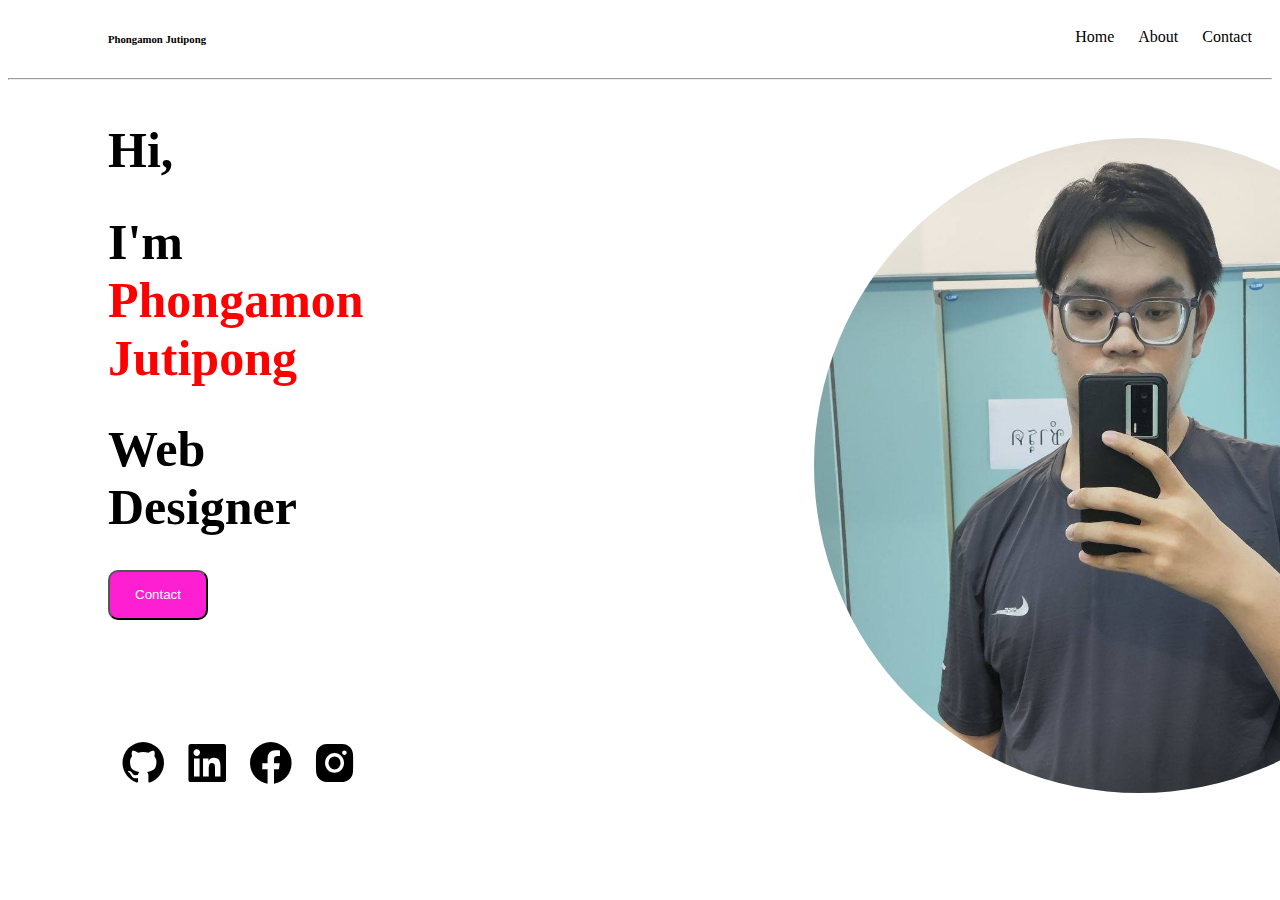
<file: index.html>
<!DOCTYPE html>
<html lang="en">

<head>
    <meta charset="UTF-8">
    <meta name="viewport" content="width=device-width, initial-scale=1.0">
    <title>Most Popular Computer Science</title>
    <link rel="stylesheet" href="mystyle.css">
    <link rel="stylesheet" href="https://cdnjs.cloudflare.com/ajax/libs/font-awesome/6.4.2/css/all.min.css">
    <link href='https://unpkg.com/boxicons@2.1.4/css/boxicons.min.css' rel='stylesheet'>
</head>

<body>
    <header>
        <h6>Phongamon Jutipong</h6>


        <nav>
            <a href="">Home</a>
            <a href="">About</a>
            <a href="">Contact</a>
        </nav>
    </header>
    <hr>

    <section>
        <div class="textbox">
            <h1>Hi,</h1>
            <h1>I'm <strong style="color: red;">Phongamon Jutipong</strong></h1>
            <h1>Web Designer</h1>
            <div class="button">
                <a href="hw.html"><input type="button" value="Contact"></a>
            </div>
        </div>

        <div class="imgbox">
            <img src="profile.jpg" alt="Computer Science">
        </div>

    </section>

    <footer>
        <a href="https://github.com/PhongamonJutipong"><i class='bx bxl-github'></i></a>
        <a href="https://www.linkedin.com/in/phongamon-jutipong-326945378/"><i class='bx bxl-linkedin-square'></i></a>
        <a href="https://www.facebook.com/phongamorn.jutipong"><i class='bx bxl-facebook-circle'></i></a>
        <a href="https://www.instagram.com/f1uke_ju/"><i class='bx bxl-instagram-alt'></i></a>
    </footer>

</body>

</html>
</file>
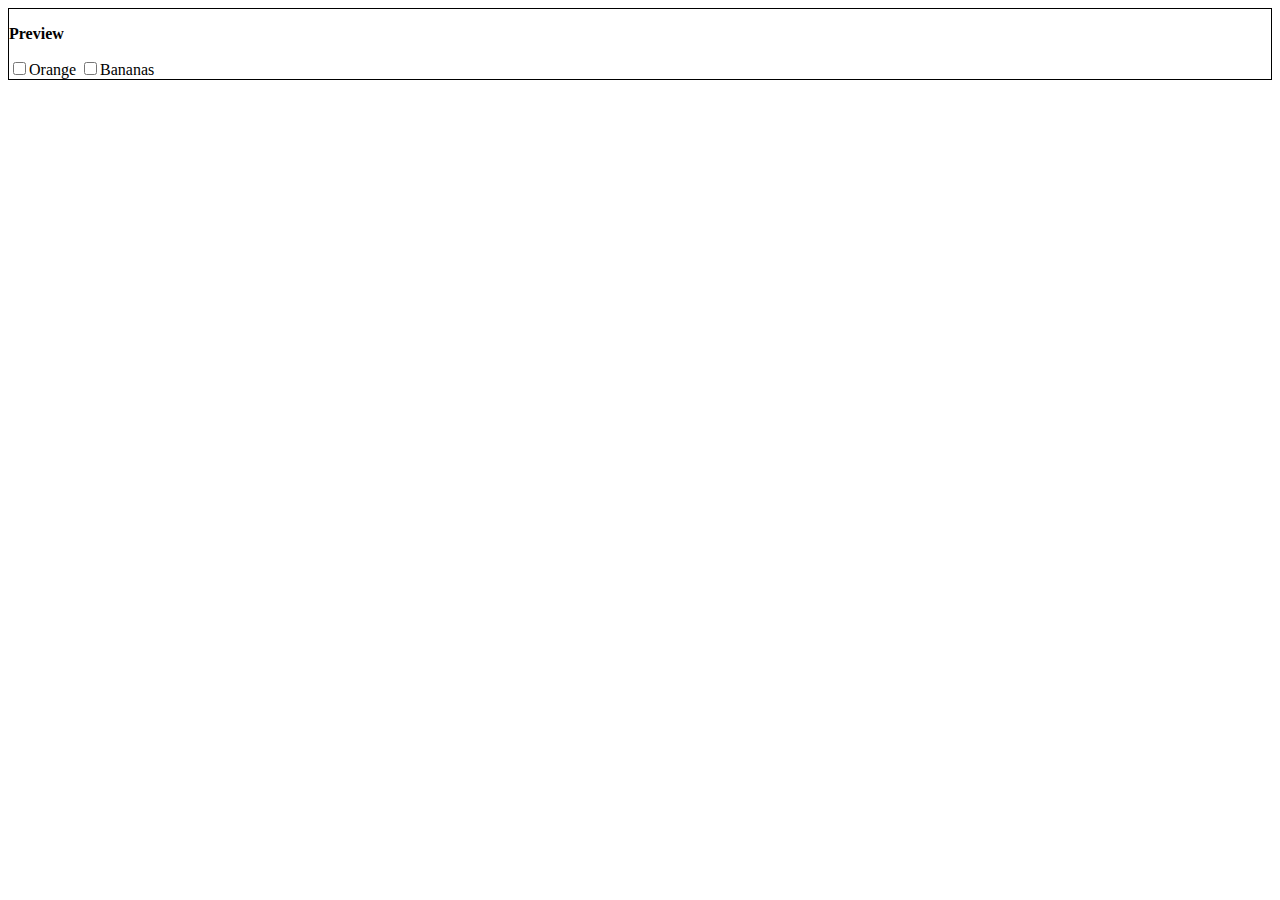
<file: ex01.html>
<!DOCTYPE html>
<html lang="en">
<head>
    <meta charset="UTF-8">
    <meta name="viewport" content="width=device-width, initial-scale=1.0">
    <title>Document</title>
</head>
<body>
    <div style="border: 1px solid black;">
        <table>
            <tr>
                <p style="font-weight: bold;">Preview</p>
            </tr>
            <tr>
                <input type="checkbox">Orange
                <input type="checkbox">Bananas
            </tr>
        </table>
    </div>
</body>
</html>
</file>
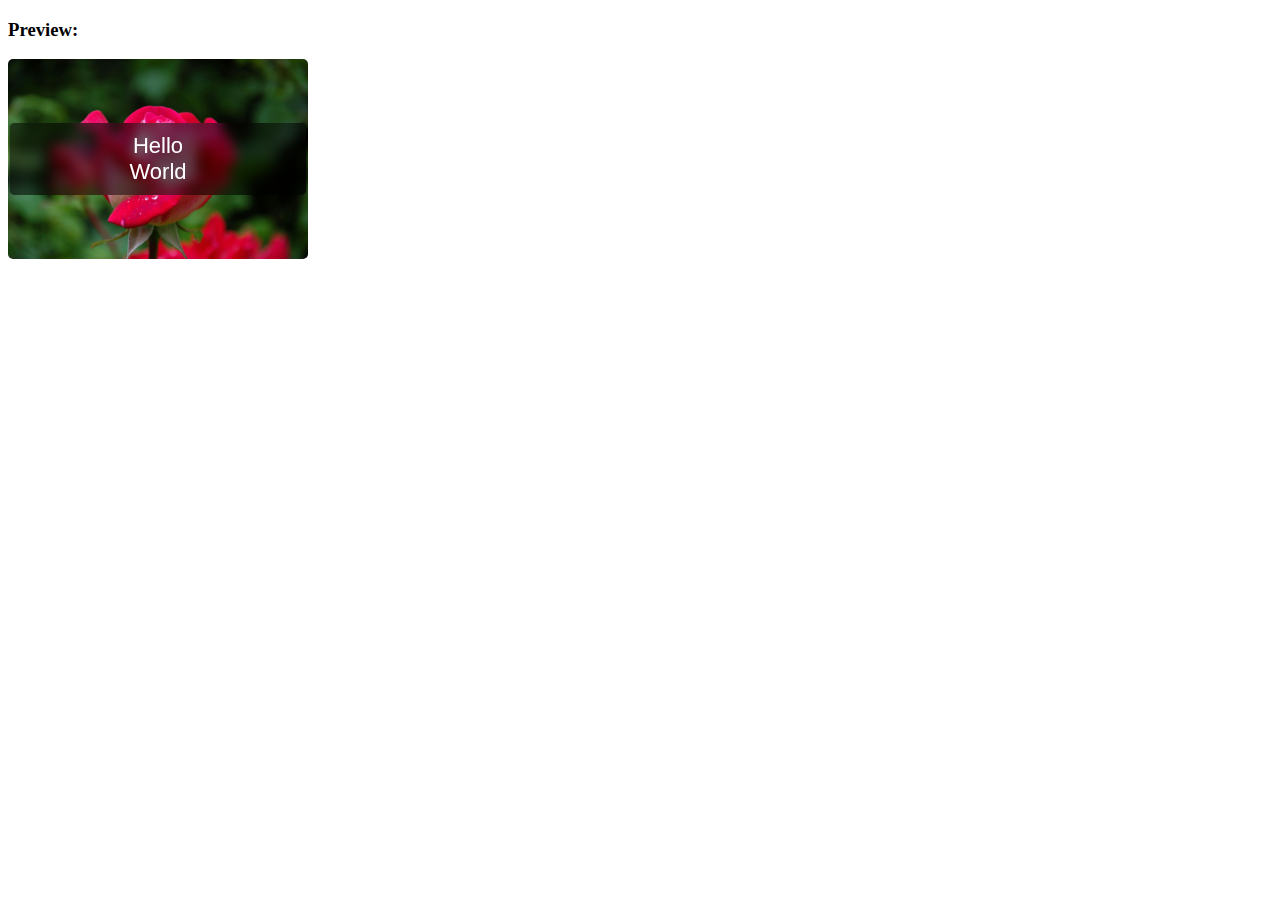
<file: ex02.html>
<!DOCTYPE html>
<html lang="en">
<head>
  <meta charset="UTF-8">
  <meta name="viewport" content="width=device-width, initial-scale=1.0">
  <title>Centered Overlay</title>
  <style>
    .container {
      position: relative;
      width: 300px;
    }

    .container img {
      width: 100%;
      display: block;
      border-radius: 5px;
    }

    .overlay {
      position: absolute;
      top: 50%;
      left: 50%;
      transform: translate(-50%, -50%); 
      background: rgba(0, 0, 0, 0.5);  
      backdrop-filter: blur(6px);          
      -webkit-backdrop-filter: blur(6px); 
      color: #fff;
      padding: 10px 120px;
      font-size: 22px;
      font-family: Arial, sans-serif;
      border-radius: 5px;
      text-align: center;
    }
  </style>
</head>
<body>

  <h3>Preview:</h3>
  <div class="container">
    <img src="pexels-pixabay-56866.jpg" alt="Flower">
    <div class="overlay">Hello World</div>
  </div>

</body>
</html>
</file>
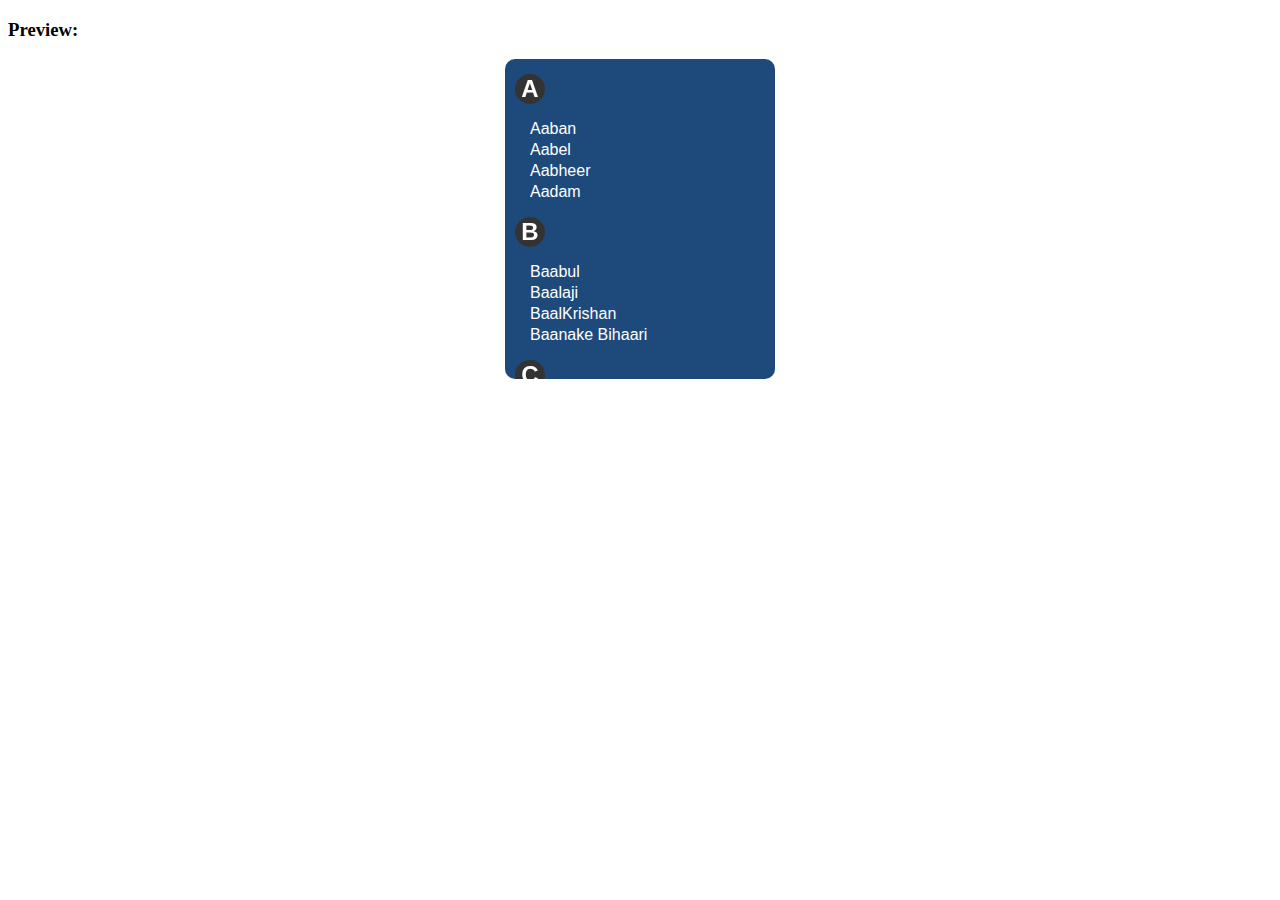
<file: ex03.html>
<!DOCTYPE html>
<html lang="en">

<head>
    <meta charset="UTF-8">
    <meta name="viewport" content="width=device-width, initial-scale=1.0">
    <title>Floating Headings List</title>
    <style>
        .center {
            display: flex;
            justify-content: center;
        }

        .list-container {
            width: 250px;
            height: 300px;
            overflow-y: auto;
            background: #1e4a7b;
            color: white;
            border-radius: 10px;
            padding: 10px;
            font-family: Arial, sans-serif;
        }

        .section h2 {
            position: sticky;
            top: 0;
            background: #333;
            color: white;
            border-radius: 50%;
            width: 30px;
            height: 30px;
            display: flex;
            align-items: center;
            justify-content: center;
            margin: 5px 0;
        }

        .section ul {
            list-style: none;
            padding-left: 15px;
        }

        .section ul li {
            margin: 3px 0;
        }
    </style>
</head>

<body>

    <h3>Preview:</h3>
    <div class="center">
        <div class="list-container">
            <div class="section">
                <h2>A</h2>
                <ul>
                    <li>Aaban</li>
                    <li>Aabel</li>
                    <li>Aabheer</li>
                    <li>Aadam</li>
                </ul>
            </div>

            <div class="section">
                <h2>B</h2>
                <ul>
                    <li>Baabul</li>
                    <li>Baalaji</li>
                    <li>BaalKrishan</li>
                    <li>Baanake Bihaari</li>
                </ul>
            </div>

            <div class="section">
                <h2>C</h2>
                <ul>
                    <li>Caddam</li>
                    <li>Chris</li>
                    <li>Carl</li>
                </ul>
            </div>
        </div>
    </div>
</body>

</html>
</file>
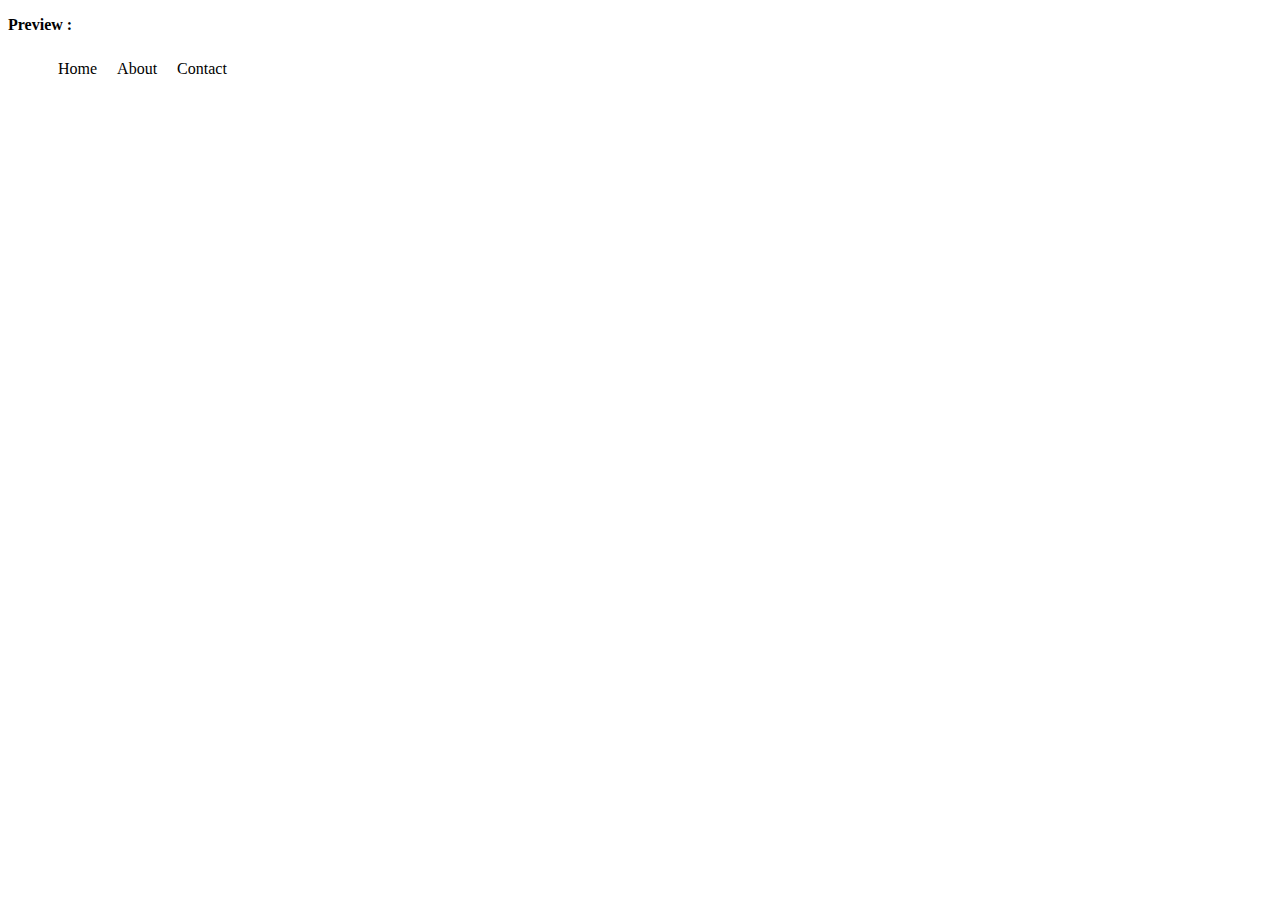
<file: ex04.html>
<!DOCTYPE html>
<html lang="en">
<head>
    <meta charset="UTF-8">
    <meta name="viewport" content="width=device-width, initial-scale=1.0">
    <title>Document</title>

    <style>
        ul{
            display: flex;
        }

        ul li{
            list-style: none;
            padding: 10px;
        }

        li:hover{
            background-color: orange;
        }
    </style>
</head>
<body>
    <div>
        <p style="font-weight: bold;">Preview : </p>
        <nav>
            <ul>
                <li>Home</li>
                <li>About</li>
                <li>Contact</li>
            </ul>
        </nav>
    </div>
</body>
</html>
</file>
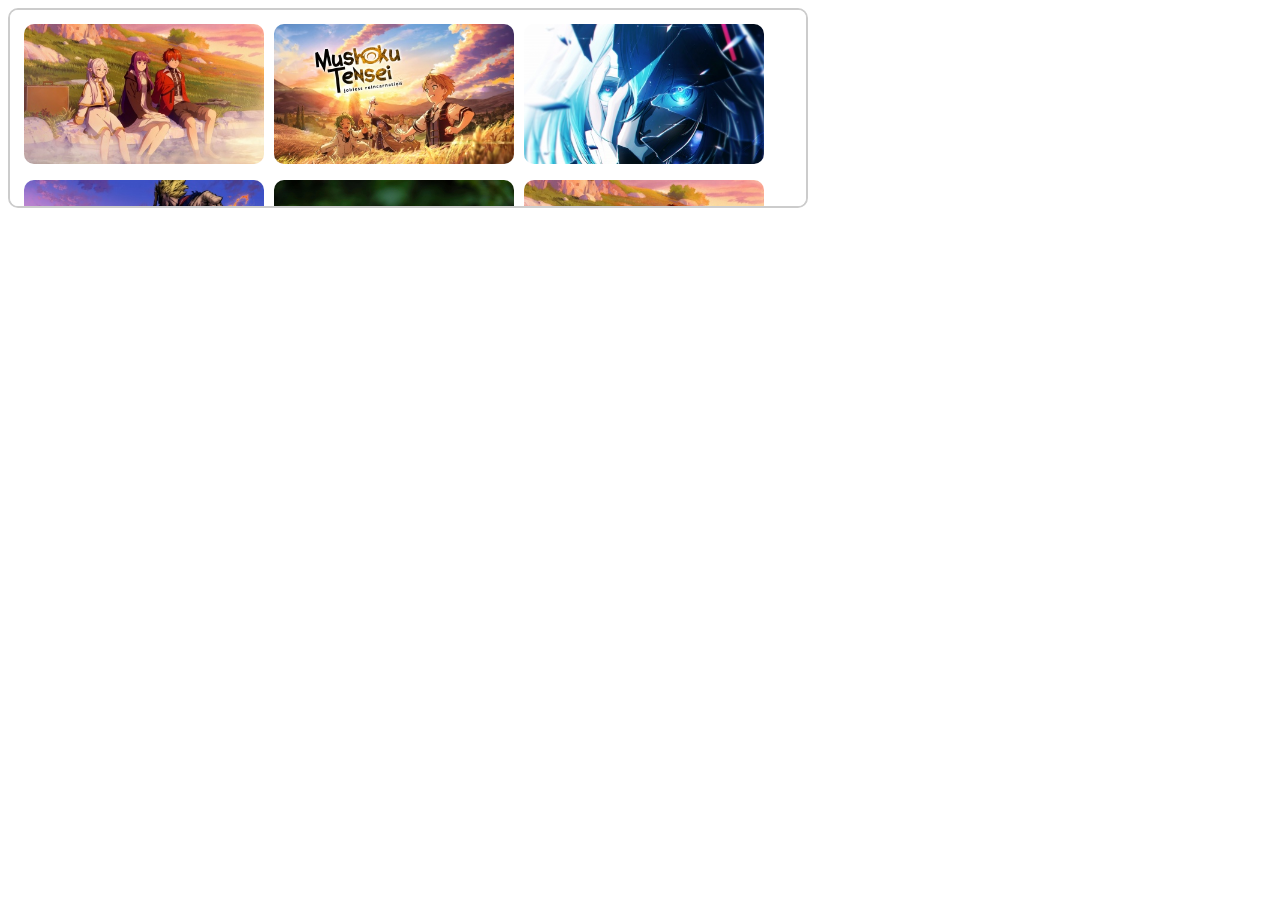
<file: ex05.html>
<!DOCTYPE html>
<html lang="en">

<head>
    <meta charset="UTF-8" />
    <meta name="viewport" content="width=device-width, initial-scale=1.0" />
    <title>Vertical Scroll + Row Snap</title>
    <style>
        .scroll-container {
            width: 780px;
            height: 180px;
            overflow-y: auto;
            padding: 8px;
            border: 2px solid #ccc;
            border-radius: 10px;
            background: #fff;
        }


        .row {
            display: flex;
            gap: 10px;
            padding: 6px 6px 10px;
        }

        .row img {
            width: 240px;
            height: 140px;
            border-radius: 10px;
        }

        .scroll-container::-webkit-scrollbar {
            width: 10px;
        }

        .scroll-container::-webkit-scrollbar-thumb {
            background: #888;
            border-radius: 6px;
        }

        .scroll-container::-webkit-scrollbar-thumb:hover {
            background: #555;
        }
    </style>
</head>

<body>

    <div class="scroll-container">
        <div class="row">
            <img src="f.jpg" alt="">
            <img src="m.jpg" alt="">
            <img src="mi.jpg" alt="">
        </div>
        <div class="row">
            <img src="my.jpg" alt="">
            <img src="pexels-pixabay-56866.jpg" alt="">
            <img src="f.jpg" alt="">
        </div>
        <div class="row">
            <img src="m.jpg" alt="">
            <img src="mi.jpg" alt="">
            <img src="my.jpg" alt="">
        </div>
    </div>

</body>

</html>
</file>
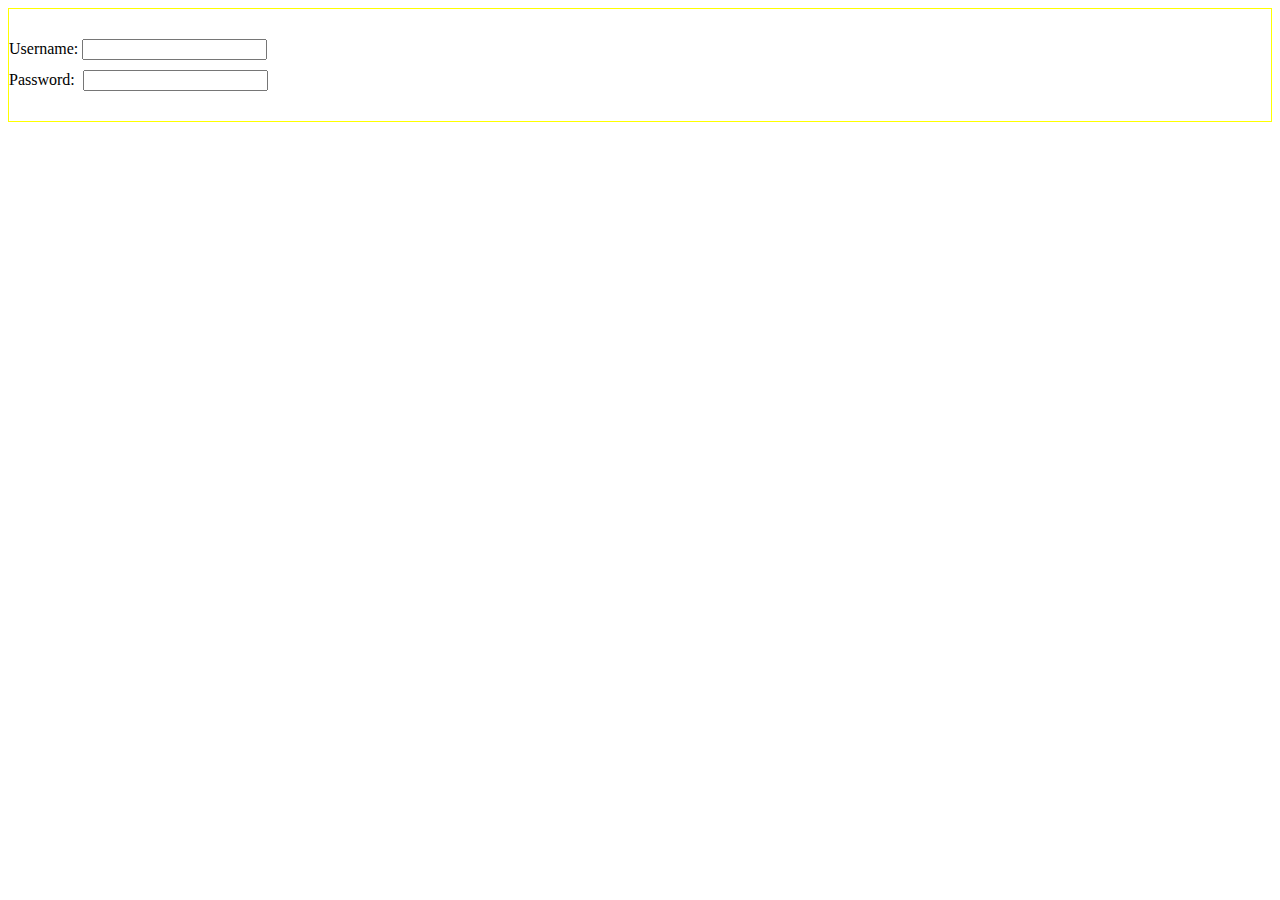
<file: ex06.html>
<!DOCTYPE html>
<html lang="en">

<head>
    <meta charset="UTF-8">
    <meta name="viewport" content="width=device-width, initial-scale=1.0">
    <title>Document</title>
    <style>
        .Username {
            margin-bottom: 10px;
        }

        .password {
            margin-left: 4px;
        }

        .content {
            border: 1px yellow solid;
            padding-top: 30px;
            padding-bottom: 30px;
        }
    </style>
</head>

<body>
    <div class="content">
        <label for="Username">Username:</label>
        <input type="text" class="Username"><br>
        <label for="Password">Password:</label>
        <input type="password" class="password">
    </div>
</body>

</html>
</file>
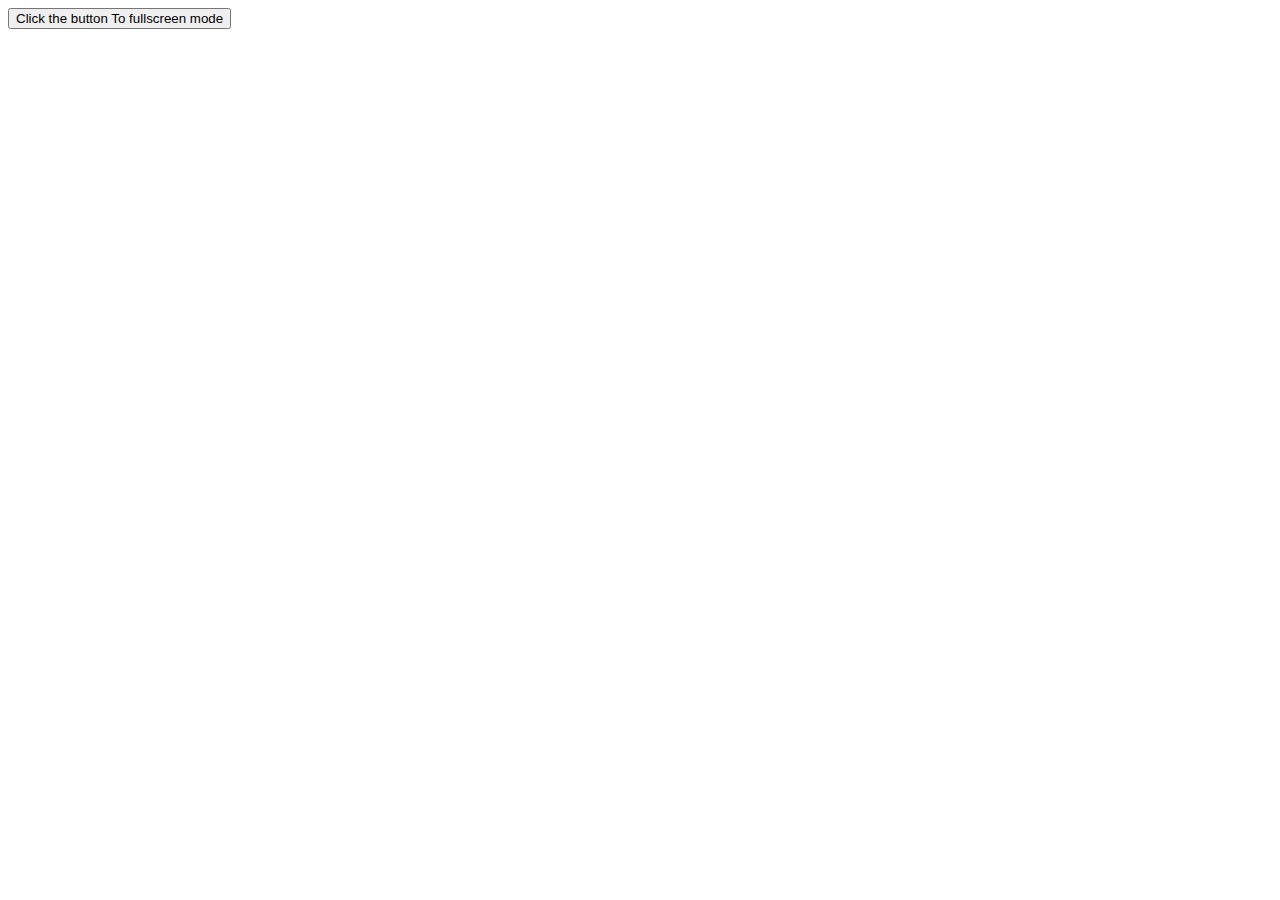
<file: ex07.html>
<!DOCTYPE html>
<html lang="en">

<head>
    <meta charset="UTF-8">
    <meta name="viewport" content="width=device-width, initial-scale=1.0">
    <title>Exersice_7</title>
    <style>
        :fullscreen {
            width: 100vw;
            height: 100vh;
            background-color: yellow;
        }
    </style>

    <script>
        const elem = document.documentElement;
        function fullscreen() {
            if (elem.requestFullscreen) {
                elem.requestFullscreen();
            }
        }

    </script>
</head>

<body>

    <button onclick="fullscreen()">Click the button To fullscreen mode</button>

</body>

</html>
</file>
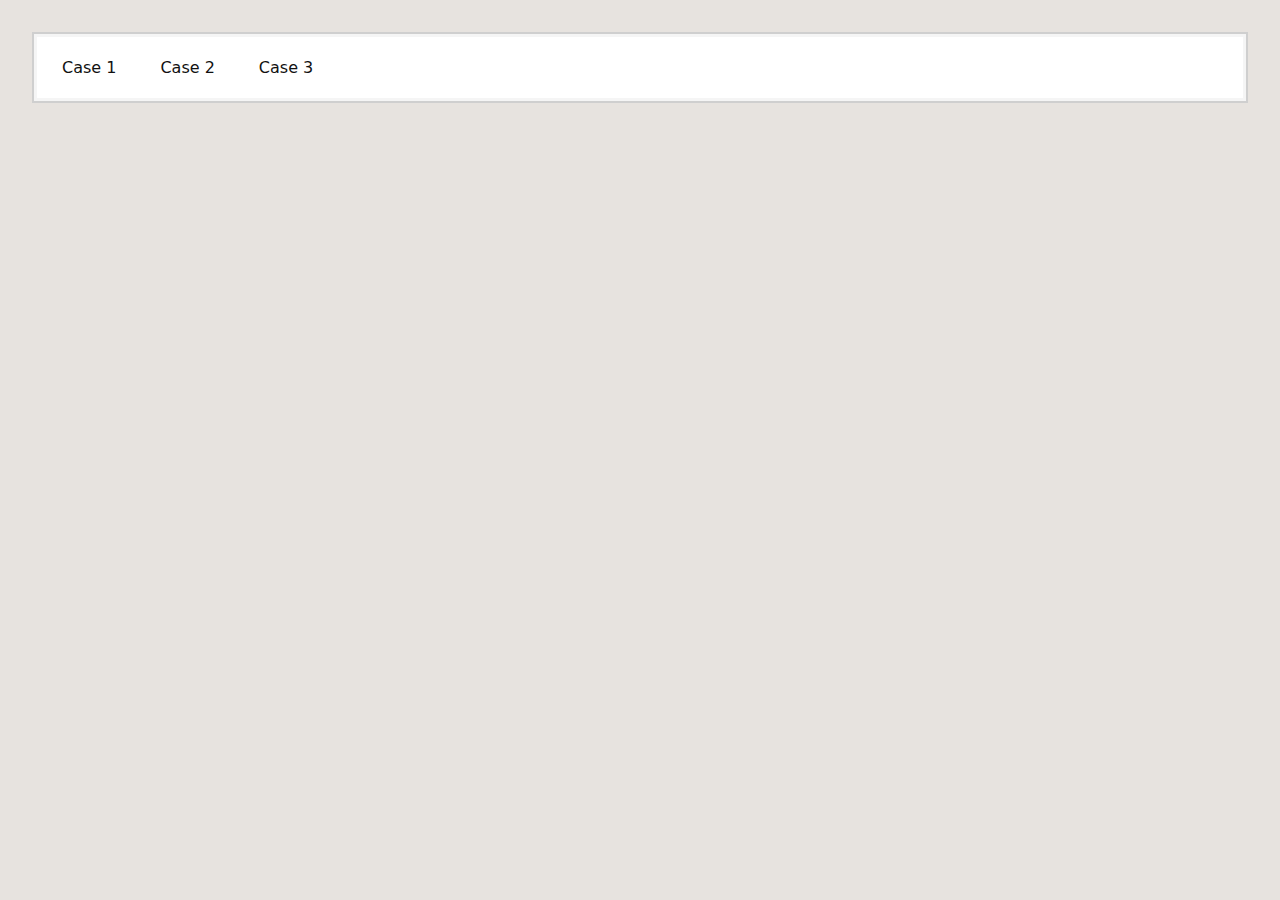
<file: ex09.html>
<!DOCTYPE html>
<html lang="th">

<head>
    <meta charset="utf-8" />
    <meta name="viewport" content="width=device-width, initial-scale=1" />
    <title>Fade siblings on hover</title>
    <style>
        body {
            font-family: system-ui, sans-serif;
            background: #e7e3df;
            padding: 24px;
        }

        h2 {
            margin: 0 0 12px;
        }

        .box {
            background: #fff;
            border: 2px solid #cfcfcf;
            box-shadow: 0 0 0 3px #f5f5f5 inset;
            padding: 18px;
        }

        .menu {
            display: flex;
            gap: 24px;
            align-items: center;
        }

        .menu>a {
            text-decoration: none;
            color: #111;
            padding: 6px 10px;
            border-radius: 8px;
            transition: opacity .25s ease, transform .15s ease;
            opacity: 1;
        }

        .menu>a:hover {
            transform: translateY(-1px);
        }

        .menu:hover>* {
            opacity: .25;
        }

        .menu:hover>*:hover {
            opacity: 1;
        }

        .menu:focus-within>* {
            opacity: .25;
        }

        .menu:focus-within>*:focus {
            opacity: 1;
            outline: 2px solid #b21d2a;
        }
    </style>
</head>

<body>
    <div class="box">
        <nav class="menu">
            <a href="#">Case 1</a>
            <a href="#">Case 2</a>
            <a href="#">Case 3</a>
        </nav>
    </div>
</body>

</html>
</file>
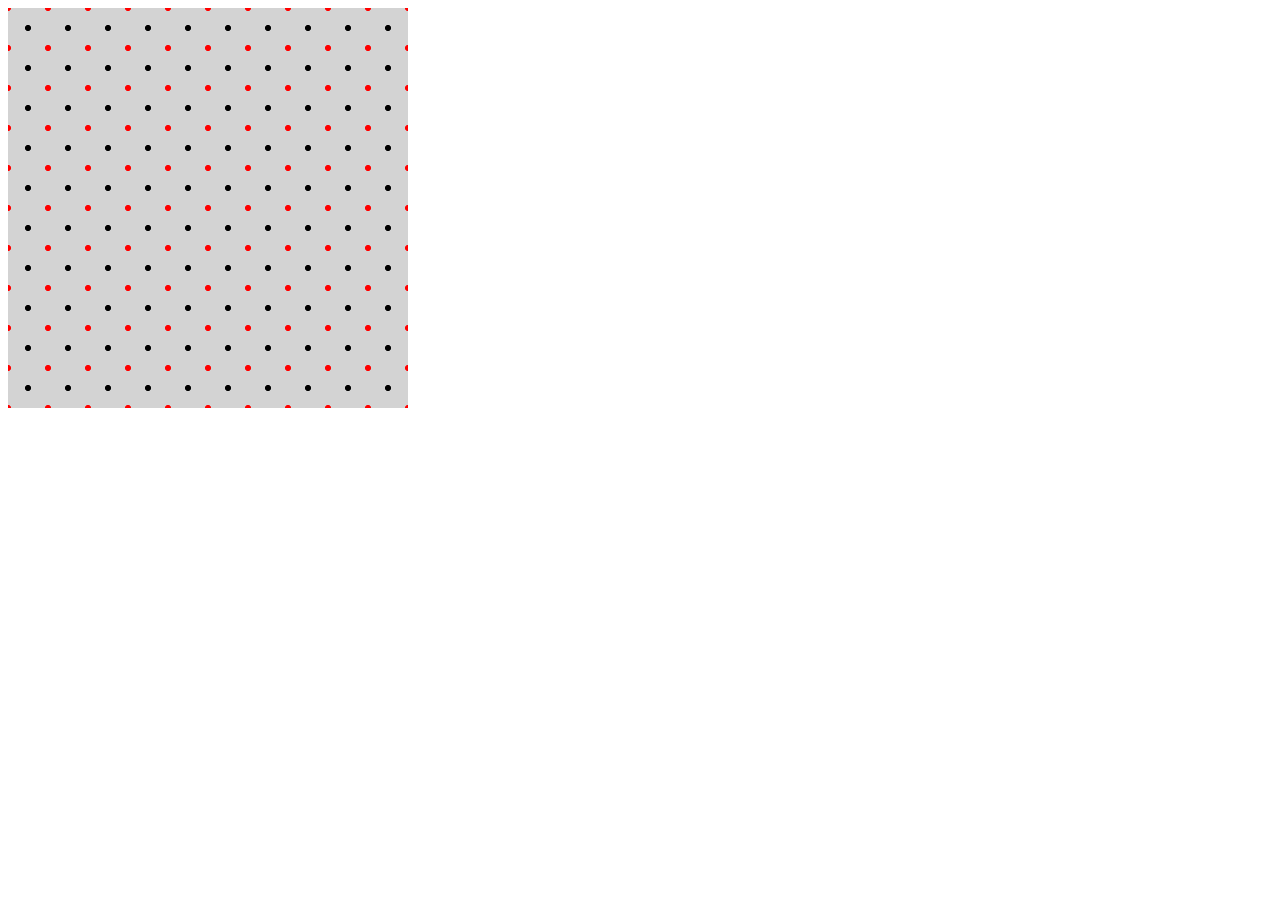
<file: ex10.html>
<!DOCTYPE html>
<html lang="en">

<head>
    <meta charset="UTF-8">
    <meta name="viewport" content="width=device-width, initial-scale=1.0">
    <title>Document</title>
    <style>
        .pogadot {
            margin: 0;
            width: 400px;
            height: 400px;

            background-color: lightgray;
            background-image: radial-gradient(black 10%, transparent 11%),
                radial-gradient(red 10%, transparent 11%);
            background-size: 40px 40px;
            background-position: 0 0, 20px 20px;
        }
    </style>
</head>

<body>
    <div class="pogadot"></div>
</body>

</html>
</file>
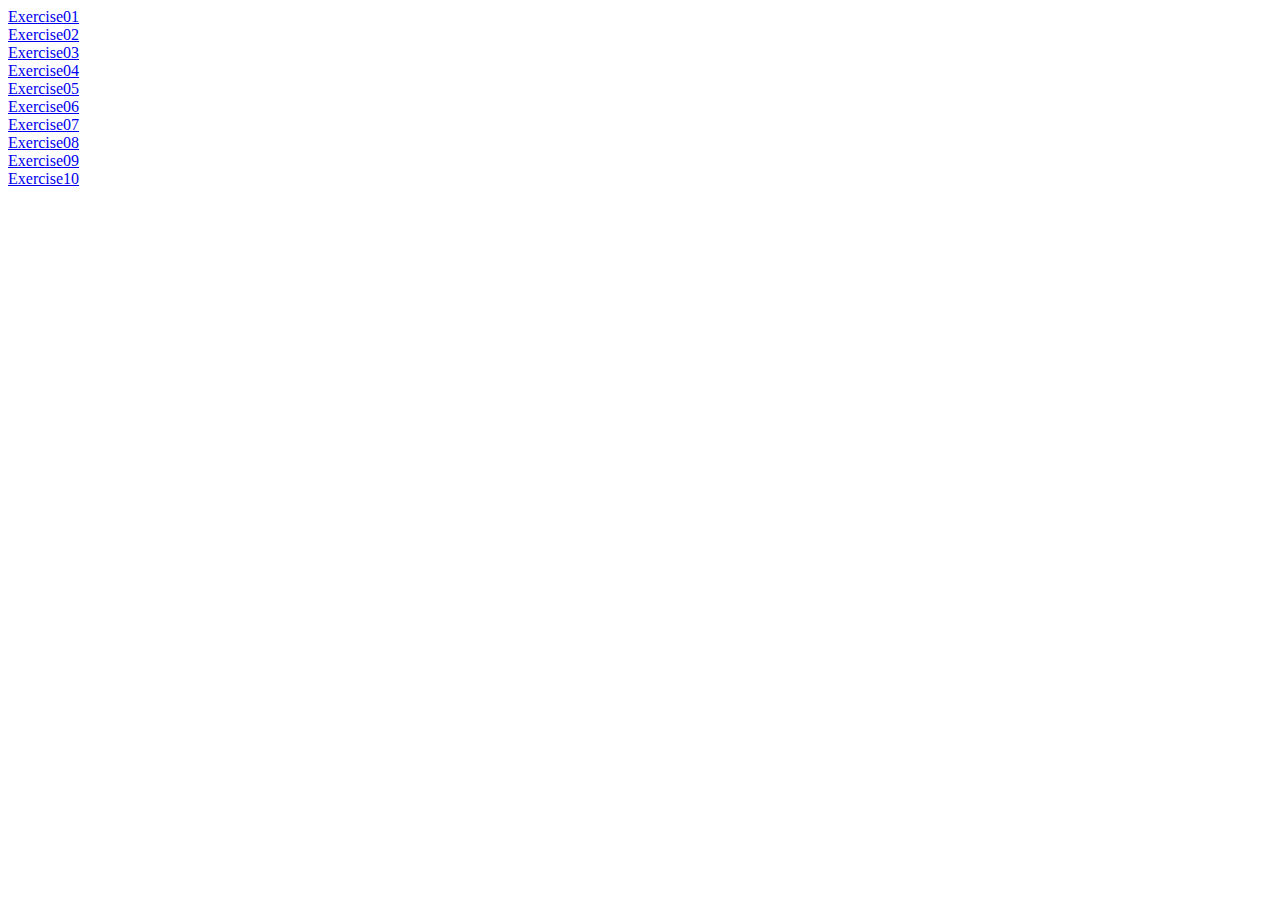
<file: hw.html>
<!DOCTYPE html>
<html lang="en">

<head>
    <meta charset="UTF-8">
    <meta name="viewport" content="width=device-width, initial-scale=1.0">
    <title>Document</title>
</head>
    
        <a href="ex01.html">Exercise01</a>
        <br>
        <a href="ex02.html">Exercise02</a>
        <br>
        <a href="ex03.html">Exercise03</a>
        <br>
        <a href="ex04.html">Exercise04</a>
        <br>
        <a href="ex05.html">Exercise05</a>
        <br>
        <a href="ex06.html">Exercise06</a>
        <br>
        <a href="ex07.html">Exercise07</a>
        <br>
        <a href="ex08.html">Exercise08</a>
        <br>
        <a href="ex09.html">Exercise09</a>
        <br>
        <a href="ex10.html">Exercise10</a>
    
</body>

</html>
</file>
<file: mystyle.css>
img {
    border-radius: 50%;
    width: 650px;
    height: 650 px;
    
}

.imgbox{
    padding-left: 450px;
    width: 550px;
    height: 550px;
    padding-top: 50px;
    
}

header{
    display: flex;
    justify-content: space-between;
}

nav {
    padding-top: 20px;
    padding-right: 20px;
}

nav a{
    text-decoration: none;
    padding-left: 20px;
    color: black;
}


h1 {
    font-weight: bold;
    font-size: 40px;
}

section {
    padding: 0px 100px 0px 100px;
}

header h6 {
    padding: 0px 100px 0px 100px;
    font-weight: bold;

}

.button input {
    color: rgb(255, 255, 255);
    background-color: rgb(255, 31, 210);
    border-radius: 10px;
    width: 100px;
    height: 50px;
}

footer {
    padding: 50px 100px 0px 100px;
}

footer a {
    margin-left: 10px;
    color: black;
    font-size: 50px;

}

section{
    display: flex;
}

.textbox h1{
    font-size: 50px;
}
</file>
